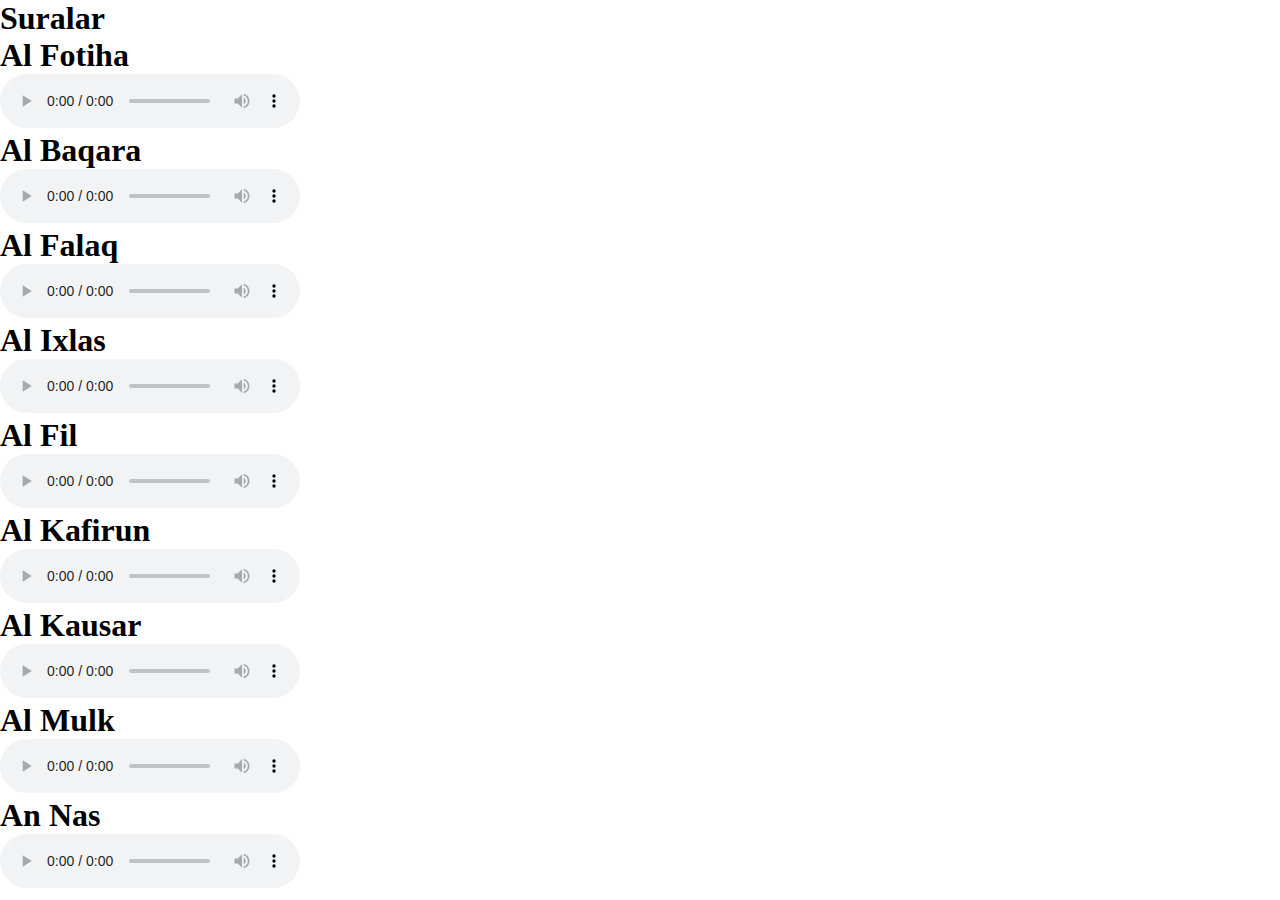
<file: index.html>
<!DOCTYPE html>
<html lang="en">

<head>
    <meta charset="UTF-8">
    <meta http-equiv="X-UA-Compatible" content="IE=edge">
    <meta name="viewport" content="width=device-width, initial-scale=1.0">
    <title>Quron Suralar</title>
    <link rel="stylesheet" href="css/main.css">
</head>

<body>
    <main>
        <div class="container">
            <div class="header">
                <h1>Suralar</h1>
            </div>
            <div class="player__box">
                <div class="player__title">
                    <h1>Al Fotiha</h1>
                </div>
                <div class="player__item">
                    <audio controls controlsList="nodownload">
                        <source src="http://isikjals.beget.tech/fotiha.mp3" type="audio/mpeg">
                    </audio>
                </div>
            </div>
            <div class="player__box">
                <div class="player__title">
                    <h1>Al Baqara</h1>
                </div>
                <div class="player__item">
                    <audio controls controlsList="nodownload">
                        <source src="http://isikjals.beget.tech/baqara.mp3" type="audio/mpeg">
                    </audio>
                </div>
            </div>
            <div class="player__box">
                <div class="player__title">
                    <h1>Al Falaq</h1>
                </div>
                <div class="player__item">
                    <audio controls controlsList="nodownload">
                        <source src="http://isikjals.beget.tech/falaq.mp3" type="audio/mpeg">
                    </audio>
                </div>
            </div>
            <div class="player__box">
                <div class="player__title">
                    <h1>Al Ixlas</h1>
                </div>
                <div class="player__item">
                    <audio controls controlsList="nodownload">
                        <source src="http://isikjals.beget.tech/ixlos.mp3" type="audio/mpeg">
                    </audio>
                </div>
            </div>
            <div class="player__box">
                <div class="player__title">
                    <h1>Al Fil</h1>
                </div>
                <div class="player__item">
                    <audio controls controlsList="nodownload">
                        <source src="http://isikjals.beget.tech/fill.mp3" type="audio/mpeg">
                    </audio>
                </div>
            </div>
            <div class="player__box">
                <div class="player__title">
                    <h1>Al Kafirun</h1>
                </div>
                <div class="player__item">
                    <audio controls controlsList="nodownload">
                        <source src="http://isikjals.beget.tech/kafirun.mp3" type="audio/mpeg">
                    </audio>
                </div>
            </div>
            <div class="player__box">
                <div class="player__title">
                    <h1>Al Kausar</h1>
                </div>
                <div class="player__item">
                    <audio controls controlsList="nodownload">
                        <source src="http://isikjals.beget.tech/kausar.mp3" type="audio/mpeg">
                    </audio>
                </div>
            </div>
            <div class="player__box">
                <div class="player__title">
                    <h1>Al Mulk</h1>
                </div>
                <div class="player__item">
                    <audio controls controlsList="nodownload">
                        <source src="http://isikjals.beget.tech/mulk.mp3" type="audio/mpeg">
                    </audio>
                </div>
            </div>
            <div class="player__box">
                <div class="player__title">
                    <h1>An Nas</h1>
                </div>
                <div class="player__item">
                    <audio controls controlsList="nodownload">
                        <source src="http://isikjals.beget.tech/sura-an-nas-krasivyy-golos.mp3" type="audio/mpeg">
                    </audio>
                </div>
            </div>
        </div>
    </main>
    <script src="js/app.js"></script>
</body>

</html>
</file>
<file: css/main.css>
@import url("https://fonts.googleapis.com/css2?family=Inter:wght@100;200;300;400;500;600;700;800;900&display=swap");
* {
  margin: 0px;
  padding: 0px;
  box-sizing: border-box;
}

@media only screen and (min-width: 230px) and (max-width: 468px) {
  body {
    background-color: #574AE2;
    font-family: "Inter", sans-serif;
  }
  .container {
    min-width: 230px;
    max-width: 468px;
    margin: 0px auto;
    padding: 0px 20px;
  }
  .header {
    margin: 30px auto;
  }
  .header h1 {
    color: #fff;
    text-align: center;
    font-size: 42px;
  }
  .player__box {
    background-color: #D9D9D9;
    border-radius: 10px;
    padding: 5px 24px;
    margin: 40px 0px;
  }
  .player__box .player__title h1 {
    font-weight: 400;
    margin: 10px 0px;
  }
  .player__box .player__item audio {
    margin: 10px 0px;
    max-width: 100%;
  }
}/*# sourceMappingURL=main.css.map */
</file>
